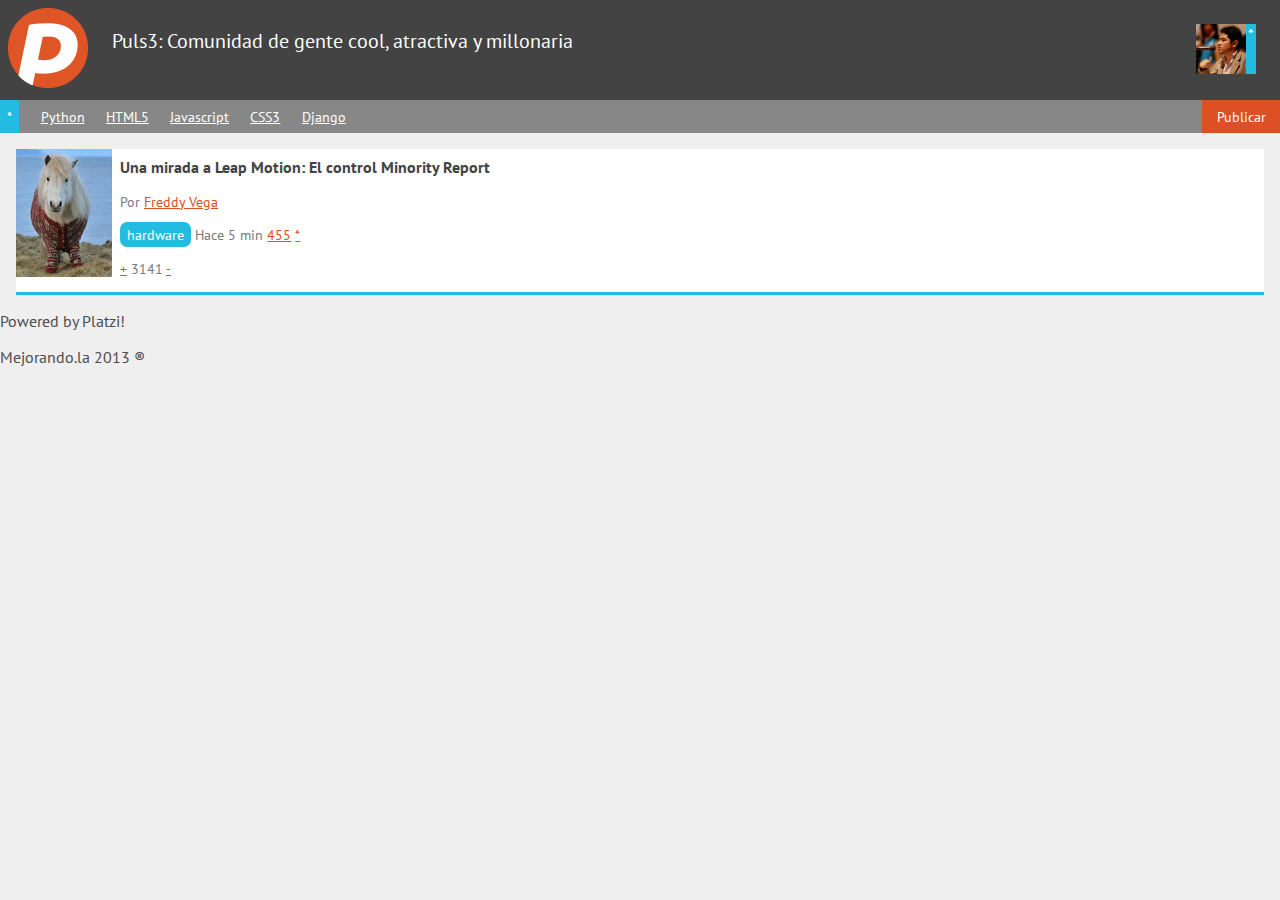
<file: clase2/index.html>
<!DOCTYPE html>
<html lang="es">
<head>
	<meta charset="utf-8" />
	<title>Mi primera app web :D</title>
	<link rel="stylesheet" href="normalize.css" />
	<link href='http://fonts.googleapis.com/css?family=PT+Sans' rel='stylesheet' type='text/css' />
	<link rel="stylesheet" href="estilos.css" />
</head>
<body>
	<header>
		<figure id="logo">
			<img src="logo.png" />
		</figure>
		<h1 id="titulo_header">Puls3: Comunidad de gente cool, atractiva y millonaria</h1>
		<figure id="avatar">
			<img src="avatar.jpg" />
			<figcaption>
				*
			</figcaption>
		</figure>
	</header>
	<nav>
		<ul>
			<li id="flechita_nav"><a href="#">*</a></li>
			<li><a href="#">Python</a></li>
			<li><a href="#">HTML5</a></li>
			<li><a href="#">Javascript</a></li>
			<li><a href="#">CSS3</a></li>
			<li><a href="#">Django</a></li>
			<li id="publicar_nav"><a href="#">Publicar</a></li>
		</ul>
	</nav>
	<section id="contenido">
		<article class="item">
			<figure class="imagen_item">
				<img src="imagen.jpg" />
			</figure>
			<h2 class="titulo_item">
				<a href="#">Una mirada a Leap Motion: El control Minority Report</a>
			</h2>
			<p class="autor_item">
				Por <a href="#">Freddy Vega</a>
			</p>
			<p class="datos_item">
				<a class="tag_item" href="#">hardware</a>
				<span class="fecha_item">Hace 5 min</span>
				<a class="comentarios_item" href="#">455</a>
				<a class="guardar_item" href="#">*</a>
			</p>
			<p class="votacion">
				<a class="up" href="#">+</a> 
				3141
				<a class="down" href="#">-</a> 
			</p>
		</article>
	</section>
	<footer>
		<p>Powered by Platzi!</p>
		<p>Mejorando.la 2013 ®</p>
	</footer>
</body>
</html>
</file>
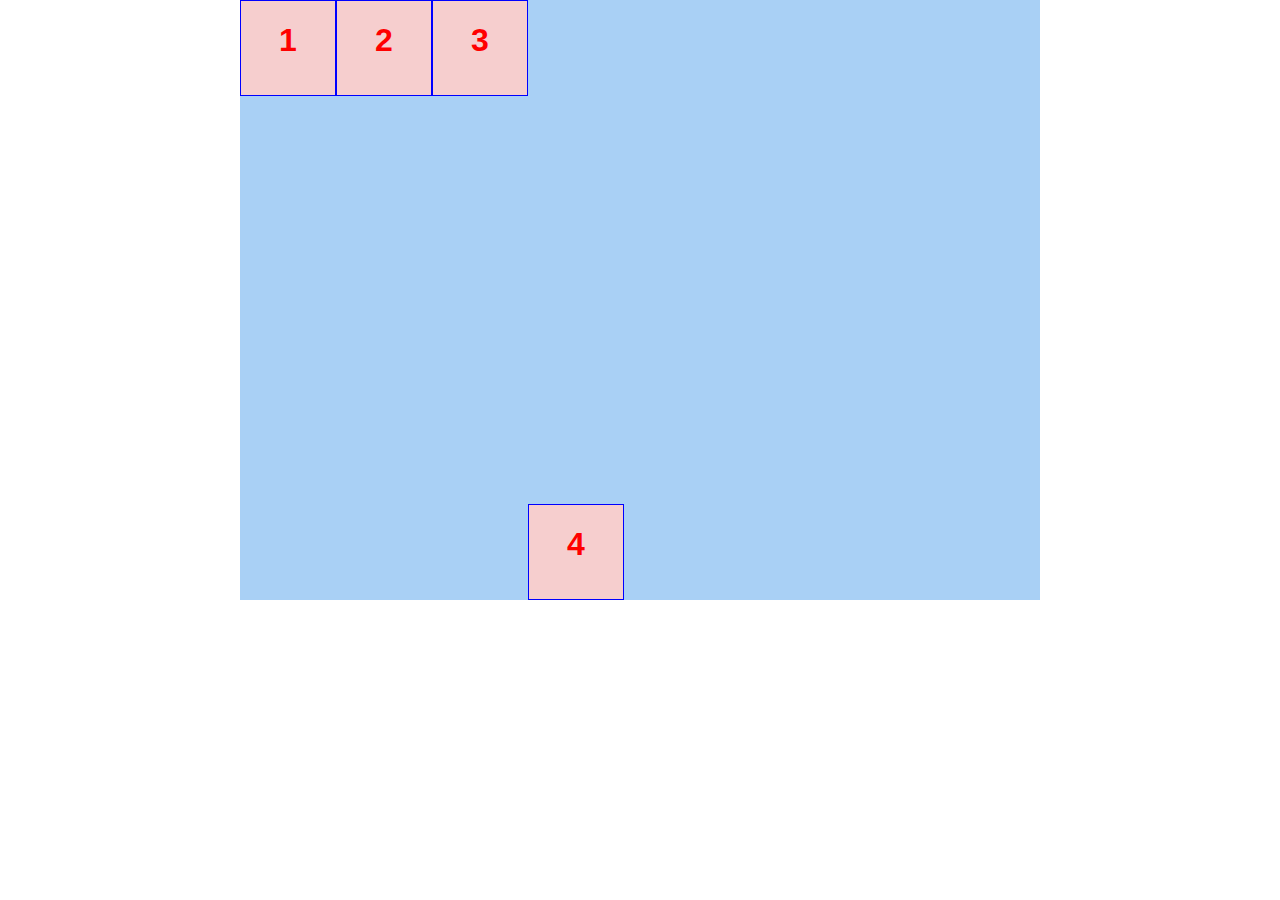
<file: cajas.html>
<!DOCTYPE html>
<html lang="es">
<head>
	<meta charset="UTF-8">
	<title>Cajas Flex</title>
	<link rel="stylesheet" href="css/cajas.css">
</head>
<body>

	<section class="container">
		<div class="caja1"><h1>1</h1></div>
		<div class="caja2"><h1>2</h1></div>
		<div class="caja3"><h1>3</h1></div>
		<div class="caja4"><h1>4</h1></div>
	
		



	</section>
	
</body>
</html>
</file>
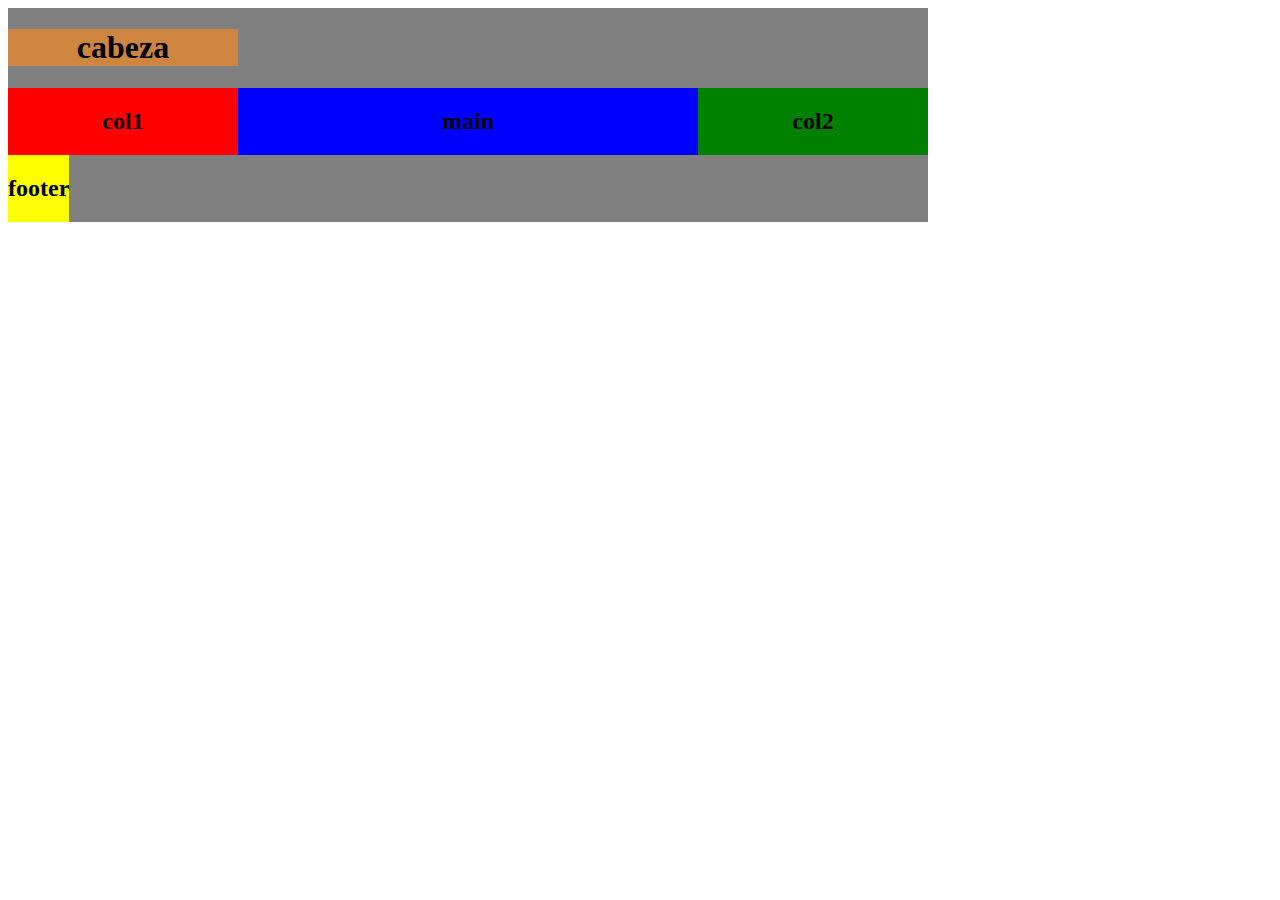
<file: tablas.html>
<!DOCTYPE html>
<html lang="en">
<head>
	<meta charset="UTF-8">
	<title>Document</title>
	<link rel="stylesheet" href="css/tablas.css">
</head>
<body>
	

<div class="cont">
	<div class="fila">
		<div class="cabeza"><h1>cabeza</h1></div>
	</div>
	
	<div class="fila">

		<div class="col1"><h2>col1</h2></div>
		<div class="contenido"><h2>main</h2></div>
		<div class="col2"><h2>col2</h2></div>
	</div>
	

	<div class="fila">
		<div class="foot"><h2>footer</h2></div>
	</div>
	


</div>



</body>
</html>
</file>
<file: clase2/estilos.css>
a
{
	color: #DD4F24;
}
body
{
	background: #EFEFEF;
	color: #4C4C4C;
	font-family: "PT Sans", Arial;
	font-size: 16px;
	margin: 0;
}
header
{
	background: #434343;
	color: white;
	padding: 0.5em;
	text-align: left;
}
header figure, header h1
{
	display: inline-block;
	vertical-align: top;
}
header h1
{
	font-size: 20px;
	font-weight: normal;
	margin: 1em 0 0 1em;
	width: 60%;
}
header #avatar
{
	margin: 1em 1em 0 0;
	float: right;
}
header #avatar figcaption
{
	background: #22BCE0;
	display: inline-block;
	float: right;
	height: 50px;
	padding: 0 2px;
}
header #avatar img
{
	float: left;
	width: 50px;
}
header #logo img
{
	width: 80px;
}
nav
{
	background: #878787;
	color: white;
	font-size: 0.9em;
}
nav ul
{
	list-style: none;
	margin: 0;
	padding: 0;
}
nav ul li 
{
	display: inline-block;
	margin: 0 1.2em 0 0;
	vertical-align: top;
}
nav ul li a 
{
	color:  white;
	display: block;
	padding: 0.5em 0;
}
nav #flechita_nav
{
	background: #22BCE0;
}
nav #flechita_nav a
{
	padding: 0.5em 0.5em;
	text-decoration: none;
}
nav #publicar_nav
{
	background: #DD4F24;
	float: right;
	margin-right: 0;
}
nav #publicar_nav a
{
	padding: 0.5em 1em;
	text-decoration: none;
}
#contenido
{
	margin: 1em;
}
#contenido .datos_item .tag_item
{
	background: #22BCE0;
	border-radius: 0.5em;
	color: white;
	padding: 0.2em 0.5em;
	text-decoration: none;
}
#contenido .item
{
	border-bottom: 3px #22BCE0 solid;
	background: white;
}
#contenido .item p
{
	color: #7A7A7A;
	font-size: 0.9em;
}
#contenido .item .imagen_item
{
	float: left;
	margin: 0 0.5em 0 0;
}
#contenido .item .imagen_item img 
{
	width: 96px;
}
#contenido .item .titulo_item
{
	font-size: 1rem;
	padding: 0.5em 0.5em 0;
}
#contenido .item .titulo_item a
{
	color: #444;
	text-decoration: none;
}
</file>
<file: css/tablas.css>
.cont{
	display: table;
	background: gray;
	min-width: 920px;

}

.fila{
	display: table-row;
	text-align: center;

}

.cabeza{
	background: peru;



}


.col1{

	display: table-cell;
	background: red;
	width: 25%;
}


.contenido{
	display: table-cell;
	background: blue;
	width: 50%;

}


.col2{
	display: table-cell;
	background: green;
	width: 25%;

}

.foot{
	display: table-row;
	background: yellow;
	text-align: center;
	width: 100%;
}
</file>
<file: css/cajas.css>
@import url('normalize.css');

html {
  box-sizing: border-box;
}
*, *:before, *:after {
  box-sizing: inherit;
  color: red;
}

.container{
	background: #A9D0F5;
	max-width: 800px;
	height: 600px;
	margin: 0 auto;
	display: flex;



}


.caja1, .caja2, .caja3, .caja4, .caja5, .caja6, .caja7, .caja8, .caja9{
	background: #F6CECE;
	border: 1px solid #0000FF;
	width: 6em;
	height: 6em;
	text-align: center;
}


.caja4{
	align-self: flex-end; 
	align-content: flex-start;
}
</file>
